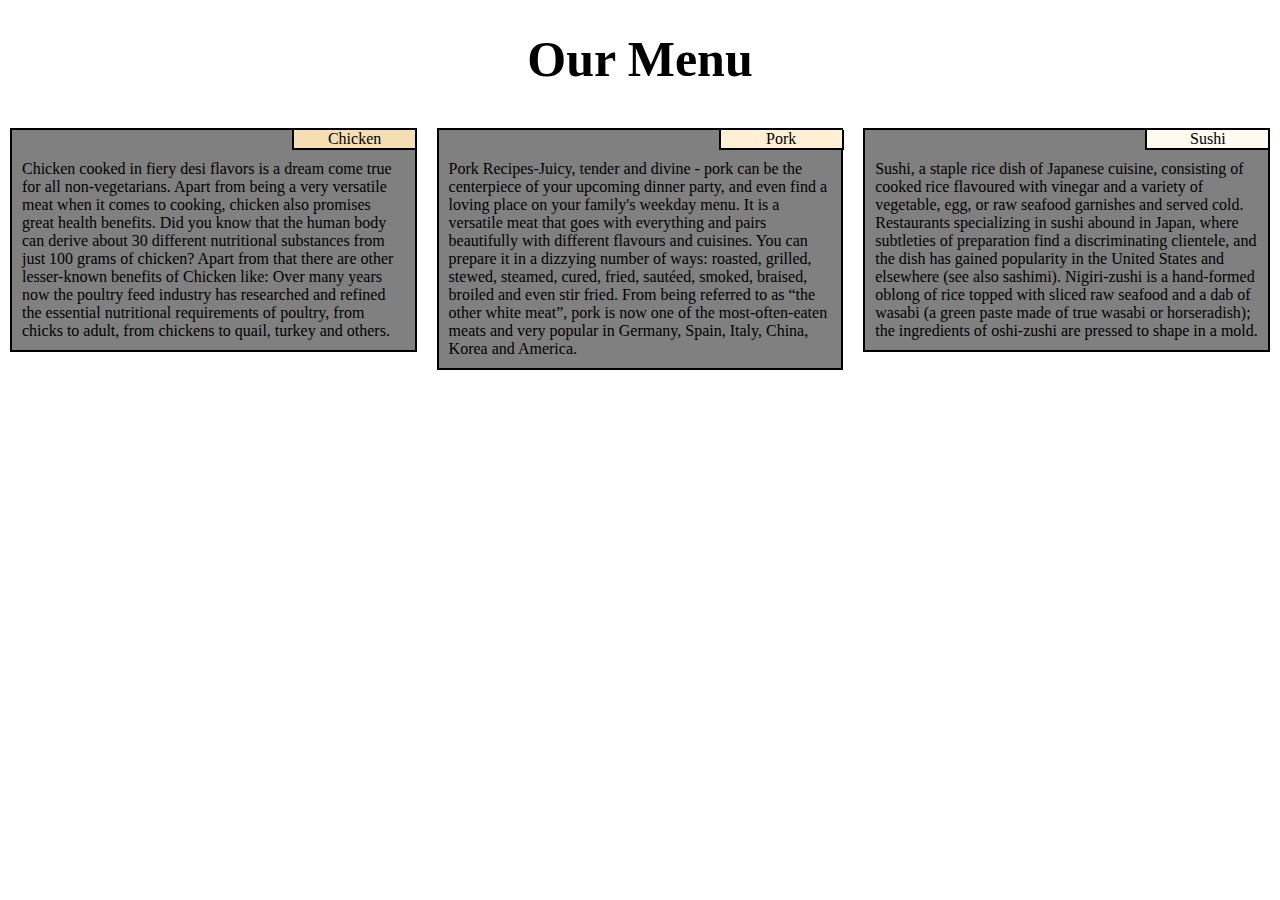
<file: module-2-solns/index.html>
<!DOCTYPE html>
<html>

<head>
    <meta charset="utf-8">
    <meta http-equiv="X-UA-Compatible" content="IE=edge">
    <title>Assignment</title>
    <meta name="viewport" content="width=device-width, initial-scale=1">
    <link rel="stylesheet" href="css\style1.css">
</head>

<body>

    <h1>
       Our Menu
    </h1>

    <div>
        <section class="col-lg-4 col-md-6">
            <article class="a1">
                <p class="p1">
                    Chicken
                </p>

                <p>
                    Chicken cooked in fiery desi flavors is a dream come true for all non-vegetarians. Apart from being
                    a
                    very versatile meat when it comes to cooking, chicken also promises great health benefits. Did you
                    know that the human body can derive about 30 different nutritional substances from just 100 grams of
                    chicken? Apart from that there are other lesser-known benefits of Chicken like:
                    Over many years now the poultry feed industry has researched and refined the essential nutritional
                    requirements of poultry, from chicks to adult, from chickens to quail, turkey and others.
                </p>
            </article>
        </section>

        <section class="col-lg-4 col-md-6">

            <article class="a2">
                <p class="p2">
                    Pork
                </p>

                <p>
                    Pork Recipes-Juicy, tender and divine - pork can be the centerpiece of your upcoming dinner party,
                    and even find a loving place on your family's weekday menu. It is a versatile meat that goes with
                    everything and pairs beautifully with different flavours and cuisines. You can prepare it in a
                    dizzying number of ways: roasted, grilled, stewed, steamed, cured, fried, sautéed, smoked, braised,
                    broiled and even stir fried. From being referred to as “the other white meat”, pork is now one of
                    the most-often-eaten meats and very popular in Germany, Spain, Italy, China, Korea and America.
                </p>
            </article>
        </section>

        <section class="col-lg-4 col-md-12">

            <article class="a3">
                <p class="p3">
                    Sushi
                </p>
                <p>
                    Sushi, a staple rice dish of Japanese cuisine, consisting of cooked rice flavoured with vinegar and
                    a variety of vegetable, egg, or raw seafood garnishes and served cold. Restaurants specializing in
                    sushi abound in Japan, where subtleties of preparation find a discriminating clientele, and the dish
                    has gained popularity in the United States and elsewhere (see also sashimi).
                    Nigiri-zushi is a hand-formed oblong of rice topped with sliced raw seafood and a dab of wasabi (a
                    green paste made of true wasabi or horseradish); the ingredients of oshi-zushi are pressed to shape
                    in a mold. 
                </p>
            </article>
        </section>

    </div>
</body>

</html>
</file>
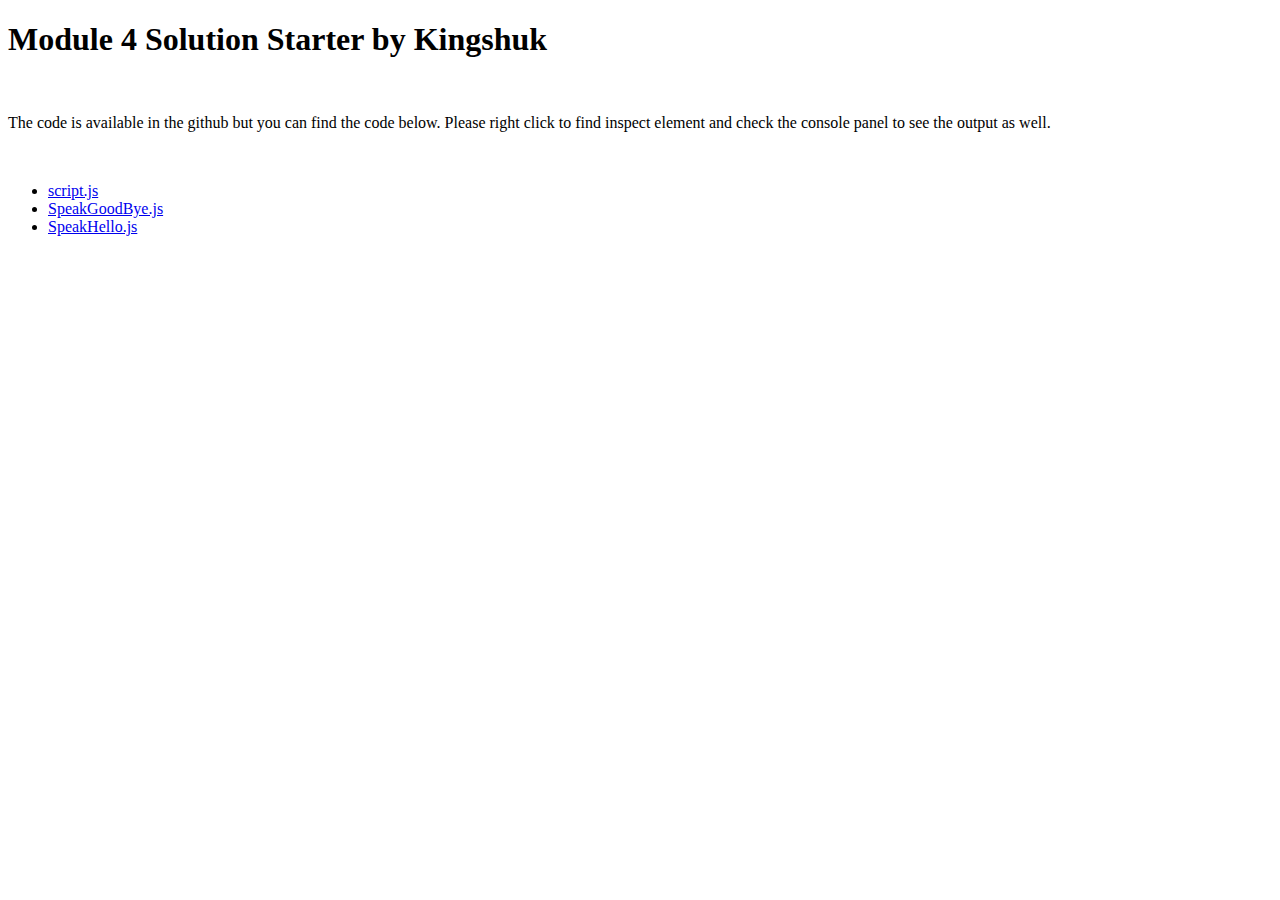
<file: module-4-solns/index.html>
<!DOCTYPE html>
<html>

<head>
  <meta charset="utf-8">
  <title>Module 4 Solution Starter</title>
  <script>
    var names = []; // DO NOT REMOVE
  </script>
  <script src="SpeakHello.js"></script>
  <script src="SpeakGoodBye.js"></script>
  <script src="script.js"></script>
</head>

<body>
  <h1>Module 4 Solution Starter by Kingshuk</h1>
  <br>
  <p>
    The code is available in the github but you can find the code below. Please right click to find inspect element and check the console panel to see the output
    as well.
  </p>

  <br>
  <p>
  <ul>
    <li>
      <a href="script.js">script.js</a>
    </li>

    <li>
      <a href="SpeakGoodBye.js">SpeakGoodBye.js</a>
    </li>

    <li>
      <a href="SpeakHello.js">SpeakHello.js</a>
    </li>
  </ul>
  </p>
</body>

</html>
</file>
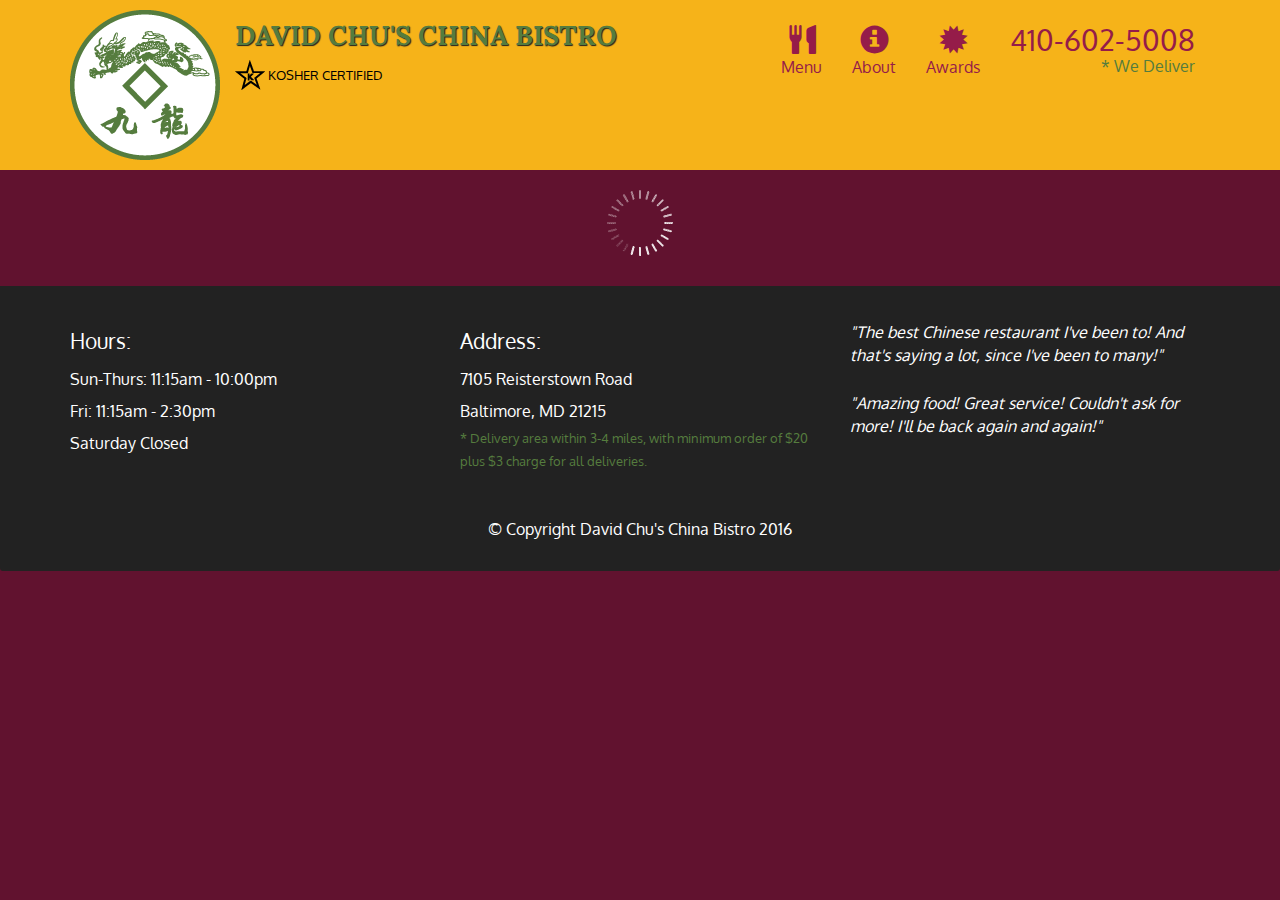
<file: module-5-solns/index.html>
<!doctype html>
<html lang="en">
  <head>
    <meta charset="utf-8">
    <meta http-equiv="X-UA-Compatible" content="IE=edge">
    <meta name="viewport" content="width=device-width, initial-scale=1">
    <title>David Chus China Bistro</title>
    <link rel="stylesheet" href="css/bootstrap.min.css">
    <link rel="stylesheet" href="css/styles.css">
    <link href='https://fonts.googleapis.com/css?family=Oxygen:400,300,700' rel='stylesheet' type='text/css'>
    <link href='https://fonts.googleapis.com/css?family=Lora' rel='stylesheet' type='text/css'>
  </head>
<body>
  <header>
    <nav id="header-nav" class="navbar navbar-default">
      <div class="container">
        <div class="navbar-header">
          <a href="index.html" class="pull-left visible-md visible-lg">
            <div id="logo-img" alt="Logo image"></div>
          </a>

          <div class="navbar-brand">
            <a href="index.html"><h1>David Chu's China Bistro</h1></a>
            <p>
              <img src="images/star-k-logo.png" alt="Kosher certification">
              <span>Kosher Certified</span>
            </p>
          </div>

          <button id="navbarToggle" type="button" class="navbar-toggle collapsed" data-toggle="collapse" data-target="#collapsable-nav" aria-expanded="false">
            <span class="sr-only">Toggle navigation</span>
            <span class="icon-bar"></span>
            <span class="icon-bar"></span>
            <span class="icon-bar"></span>
          </button>
        </div>
        
        <div id="collapsable-nav" class="collapse navbar-collapse">
           <ul id="nav-list" class="nav navbar-nav navbar-right">
            <li id="navHomeButton" class="visible-xs active">
              <a href="index.html">
                <span class="glyphicon glyphicon-home"></span> Home</a>
            </li>
            <li id="navMenuButton">
              <a href="#" onclick="$dc.loadMenuCategories();">
                <span class="glyphicon glyphicon-cutlery"></span><br class="hidden-xs"> Menu</a>
            </li>
            <li>
              <a href="#">
                <span class="glyphicon glyphicon-info-sign"></span><br class="hidden-xs"> About</a>
            </li>
            <li>
              <a href="#">
                <span class="glyphicon glyphicon-certificate"></span><br class="hidden-xs"> Awards</a>
            </li>
            <li id="phone" class="hidden-xs">
              <a href="tel:410-602-5008">
                <span>410-602-5008</span></a><div>* We Deliver</div>
            </li>
          </ul><!-- #nav-list -->
        </div><!-- .collapse .navbar-collapse -->
      </div><!-- .container -->
    </nav><!-- #header-nav -->
  </header>

  <div id="call-btn" class="visible-xs">
    <a class="btn" href="tel:410-602-5008">
    <span class="glyphicon glyphicon-earphone"></span>
    410-602-5008
    </a>
  </div>
  <div id="xs-deliver" class="text-center visible-xs">* We Deliver</div>

  <div id="main-content" class="container"></div>

  <footer class="panel-footer">
    <div class="container">
      <div class="row">
        <section id="hours" class="col-sm-4">
          <span>Hours:</span><br>
          Sun-Thurs: 11:15am - 10:00pm<br>
          Fri: 11:15am - 2:30pm<br>
          Saturday Closed
          <hr class="visible-xs">
        </section>
        <section id="address" class="col-sm-4">
          <span>Address:</span><br>
          7105 Reisterstown Road<br>
          Baltimore, MD 21215
          <p>* Delivery area within 3-4 miles, with minimum order of $20 plus $3 charge for all deliveries.</p>
          <hr class="visible-xs">
        </section>
        <section id="testimonials" class="col-sm-4">
          <p>"The best Chinese restaurant I've been to! And that's saying a lot, since I've been to many!"</p>
          <p>"Amazing food! Great service! Couldn't ask for more! I'll be back again and again!"</p>
        </section>
      </div>
      <div class="text-center">&copy; Copyright David Chu's China Bistro 2016</div>
    </div>
  </footer>

  <!-- jQuery (Bootstrap JS plugins depend on it) -->
  <script src="js/jquery-2.1.4.min.js"></script>
  <script src="js/bootstrap.min.js"></script>
  <script src="js/ajax-utils.js"></script>
  <script src="js/script.js"></script>
</body>
</html>
</file>
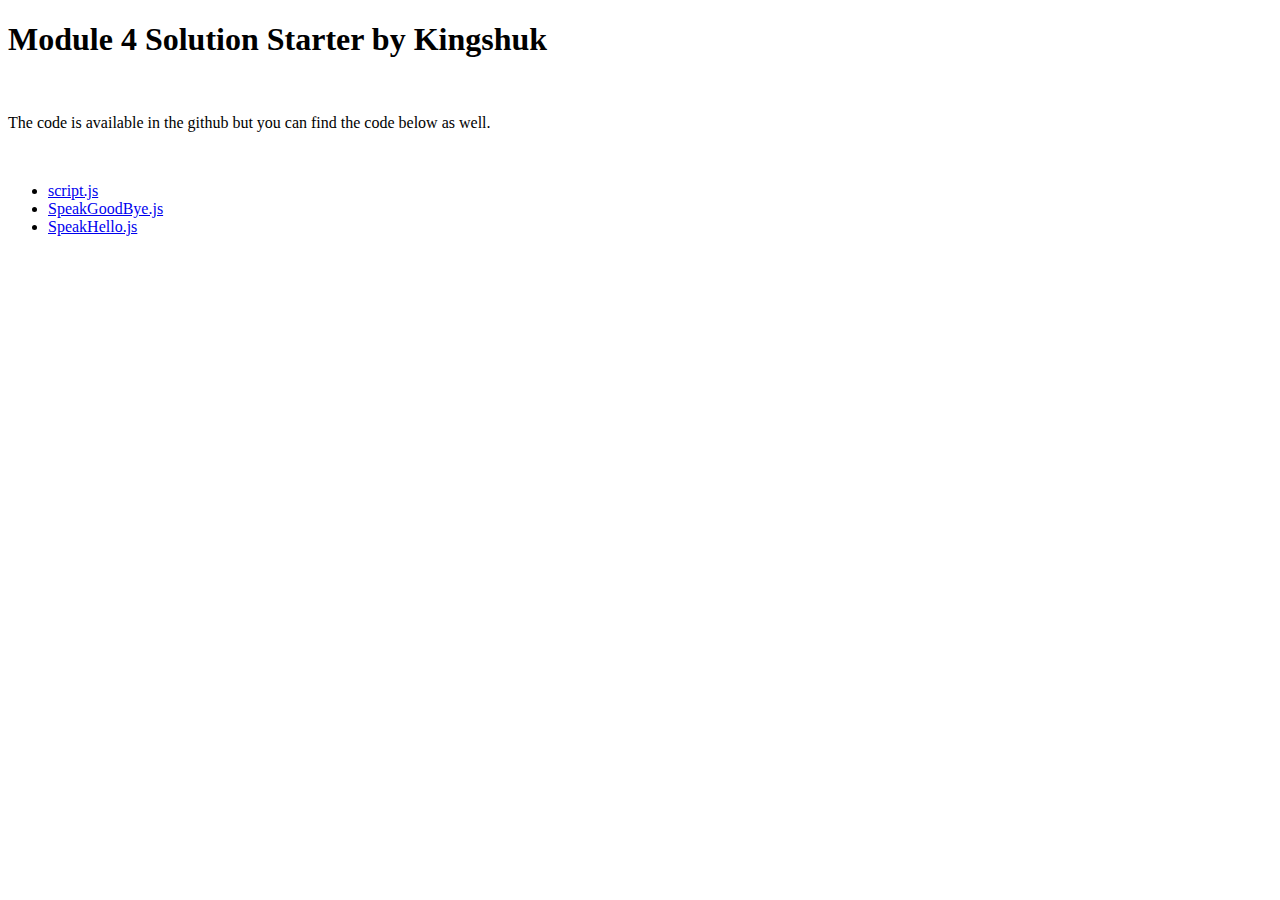
<file: module-4-solns/2/index.html>
<!DOCTYPE html>
<html>

<head>
  <meta charset="utf-8">
  <title>Module 4 Solution Starter</title>
  <script>
    var names = []; // DO NOT REMOVE
  </script>
  <script src="SpeakHello.js"></script>
  <script src="SpeakGoodBye.js"></script>
  <script src="script.js"></script>
</head>

<body>
  <h1>Module 4 Solution Starter by Kingshuk</h1>
  <br>
  <p>
    The code is available in the github but you can find the code below
    as well.
  </p>

  <br>
  <p>
  <ul>
    <li>
      <a href="script.js">script.js</a>
    </li>

    <li>
      <a href="SpeakGoodBye.js">SpeakGoodBye.js</a>
    </li>

    <li>
      <a href="SpeakHello.js">SpeakHello.js</a>
    </li>
  </ul>
  </p>
</body>

</html>
</file>
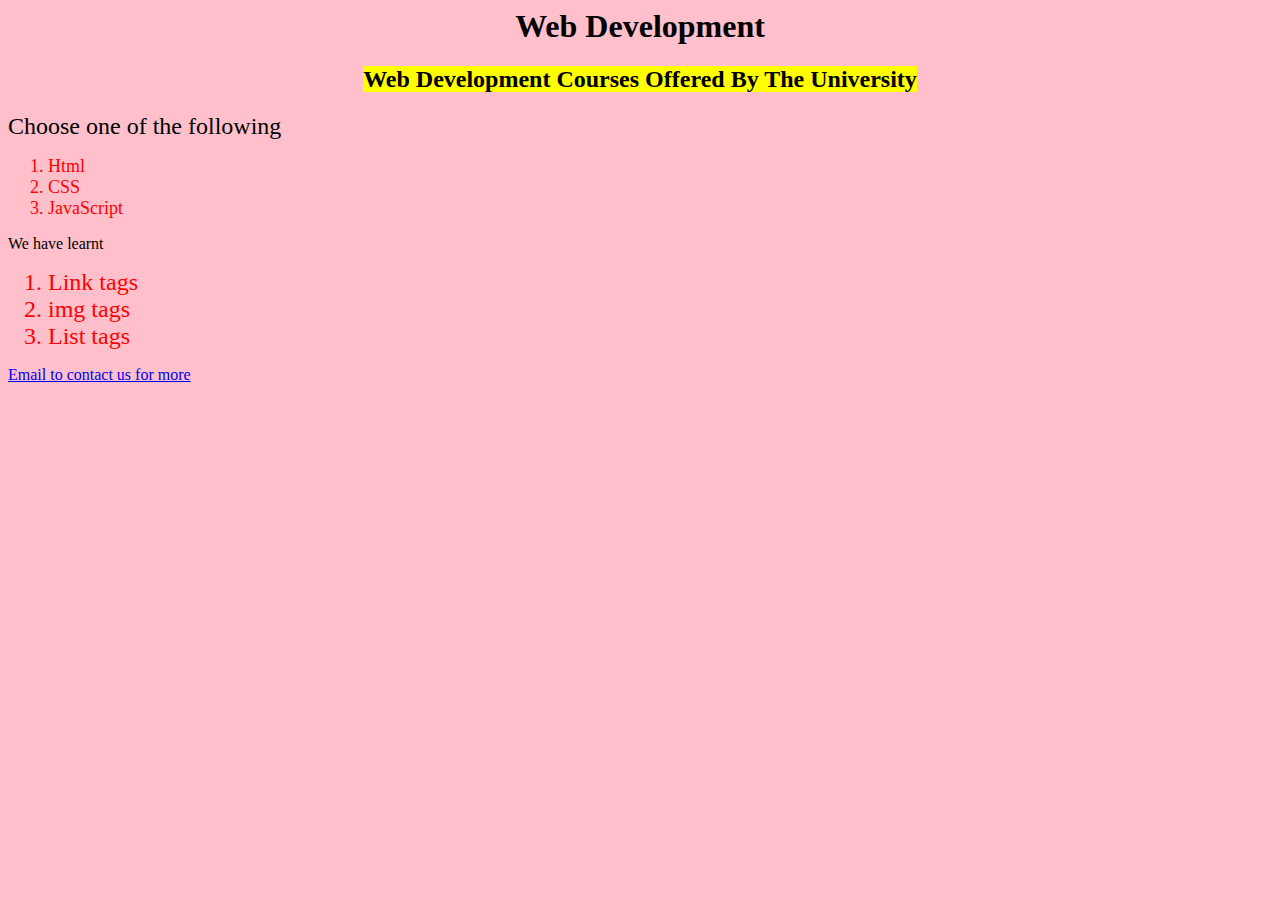
<file: site/3rdclass2ndprogram.html>
<html>
    <title> Web Development </title>
    <body vlink="black" alink="green" style="background-color:pink;">
        <h1 style="text-align: center;">Web Development </h1>
        <h2 style="text-align: center;"><mark>Web Development Courses Offered By The University</mark></h2>

        <font size=+2>Choose one of the following</font>
        <ol>
            <font size=+1 color="red">
            <li>Html</li>
            <li>CSS</li>
            <li>JavaScript</li>
            </font>
        </ol>

        <font >We have learnt </font>
        <ol>
            <font size=+2 color="red">
            <li>Link tags</li>
            <li>img tags</li>
            <li>List tags</li>
            </font>
        </ol>
            <a href="mail to:kingshuk7856@gmail.com">Email to contact us for more</a>
    </body>    
</html>
</file>
<file: module-5-solns/css/styles.css>
body {
  font-size: 16px;
  color: #fff;
  background-color: #61122f;
  font-family: 'Oxygen', sans-serif;
}

/** HEADER **/
#header-nav {
  background-color: #f6b319;
  border-radius: 0;
  border: 0;
}

#logo-img {
  background: url('../images/restaurant-logo_large.png') no-repeat;
  width: 150px;
  height: 150px;
  margin: 10px 15px 10px 0;
}

.navbar-brand {
  padding-top: 25px;
}
.navbar-brand h1 { /* Restaurant name */
  font-family: 'Lora', serif;
  color: #557c3e;
  font-size: 1.5em;
  text-transform: uppercase;
  font-weight: bold;
  text-shadow: 1px 1px 1px #222;
  margin-top: 0;
  margin-bottom: 0;
  line-height: .75;
}
.navbar-brand a:hover, .navbar-brand a:focus {
  text-decoration: none;
}
.navbar-brand p { /* Kosher cert */
  color: #000;
  text-transform: uppercase;
  font-size: .7em;
  margin-top: 15px;
}
.navbar-brand p span { /* Star-K */
  vertical-align: middle;
}

#nav-list {
  margin-top: 10px;
}
#nav-list a {
  color: #951C49;
  text-align: center;
}
#nav-list a:hover {
  background: #E7E7E7;
}
#nav-list a span {
  font-size: 1.8em;
}

#phone {
  margin-top: 5px;
}
#phone a { /* Phone number */
  text-align: right;
  padding-bottom: 0;
}
#phone div { /* We Deliver */
  color: #557c3e;
  text-align: right;
  padding-right: 15px;
}

.navbar-header button.navbar-toggle, .navbar-header .icon-bar {
  border: 1px solid #61122f;
}
.navbar-header button.navbar-toggle {
  clear: both;
  margin-top: -30px;
}
/* END HEADER */

/* FOOTER */
.panel-footer {
  margin-top: 30px;
  padding-top: 35px;
  padding-bottom: 30px;
  background-color: #222;
  border-top: 0;
}
.panel-footer div.row {
  margin-bottom: 35px;
}
#hours, #address {
  line-height: 2;
}
#hours > span, #address > span {
  font-size: 1.3em;
}
#address p {
  color: #557c3e;
  font-size: .8em;
  line-height: 1.8;
}
#testimonials {
  font-style: italic;
}
#testimonials p:nth-child(2) {
  margin-top: 25px;
}
/* END FOOTER */



/* HOME PAGE */
.container .jumbotron {
  box-shadow: 0 0 50px #3F0C1F;
  border: 2px solid #3F0C1F;
}

#menu-tile, #specials-tile, #map-tile {
  height: 250px;
  width: 100%;
  margin-bottom: 15px;
  position: relative;
  border: 2px solid #3F0C1F;
  overflow: hidden;
}
#menu-tile:hover, #specials-tile:hover, #map-tile:hover {
  box-shadow: 0 1px 5px 1px #cccccc;
}
#menu-tile {
  background: url('../images/menu-tile.jpg') no-repeat;
  background-position: center;
}
#specials-tile {
  background: url('../images/specials-tile.jpg') no-repeat;
  background-position: center;
}
#menu-tile span, #specials-tile span, #map-tile span {
  position: absolute;
  bottom: 0;
  right: 0;
  width: 100%;
  text-align: center;
  font-size: 1.6em;
  text-transform: uppercase;
  background-color: #000;
  color: #fff;
  opacity: .8;
}
/* END HOME PAGE */

/* MENU CATEGORIES PAGE */
.category-tile { 
  position: relative;
  border: 2px solid #3F0C1F;
  overflow: hidden;
  width: 200px;
  height: 200px;
  margin: 0 auto 15px;
}
.category-tile span {
  position: absolute;
  bottom: 0;
  right: 0;
  width: 100%;
  text-align: center;
  font-size: 1.2em;
  text-transform: uppercase;
  background-color: #000;
  color: #fff;
  opacity: .8;
}
.category-tile:hover {
  box-shadow: 0 1px 5px 1px #cccccc;
}

#menu-categories-title + div {
  margin-bottom: 50px;
}
/* END MENU CATEGORIES PAGE */

/* SINGLE CATEGORY PAGE */
.menu-item-tile {
  margin-bottom: 25px;
}
.menu-item-tile hr {
  width: 80%;
}
.menu-item-tile .menu-item-price {
  font-size: 1.1em;
  text-align: right;
  margin-top: -15px;
  margin-right: -15px;
}
.menu-item-tile .menu-item-price span {
  font-size: .6em;
}
.menu-item-photo {
  position: relative;
  border: 2px solid #3F0C1F; 
  overflow: hidden;
  padding: 0;
  margin-right: -15px;
  margin-left: auto;
  margin-bottom: 20px;
  max-width: 250px;
}
.menu-item-photo div {
  position: absolute;
  bottom: 0;
  right: 0;
  width: 80px;
  background-color: #557c3e;
  text-align: center;
}
.menu-item-description {
  padding-right: 30px;
}
h3.menu-item-title {
  margin: 0 0 10px;
}
.menu-item-details {
  font-size: .9em;
  font-style: italic;
}
/* END SINGLE CATEGORY PAGE */


/********** Large devices only **********/
@media (min-width: 1200px) {
  .container .jumbotron {
    background: url('../images/jumbotron_1200.jpg') no-repeat;
    height: 675px;
  }
}

/********** Medium devices only **********/
@media (min-width: 992px) and (max-width: 1199px) {
  /* Header */
  #logo-img {
    background: url('../images/restaurant-logo_medium.png') no-repeat;
    width: 100px;
    height: 100px;
    margin: 5px 5px 5px 0;
  }
  /* End Header */

  /* Home Page */
  .container .jumbotron {
    background: url('../images/jumbotron_992.jpg') no-repeat;
    height: 558px;
  }
  /* End Home Page */
}

/********** Small devices only **********/
@media (min-width: 768px) and (max-width: 991px) {
  /* Home Page */
  .container .jumbotron {
    background: url('../images/jumbotron_768.jpg') no-repeat;
    height: 432px;
  }
  /* End Home Page */
}

/********** Extra small devices only **********/
@media (max-width: 767px) {
  /* Header */
  .navbar-brand {
    padding-top: 10px;
    height: 80px;
  }
  .navbar-brand h1 { /* Restaurant name */
    padding-top: 10px;
    font-size: 5vw; /* 1vw = 1% of viewport width */
  }
  .navbar-brand p { /* Kosher cert */
    font-size: .6em;
    margin-top: 12px;
  }
  .navbar-brand p img { /* Star-K */
    height: 20px;
  }

  #collapsable-nav a { /* Collapsed nav menu text */
    font-size: 1.2em;
  }
  #collapsable-nav a span { /* Collapsed nav menu glyph */
    font-size: 1em;
    margin-right: 5px;
  }

  #call-btn > a {
    font-size: 1.5em;
    display: block;
    margin: 0 20px;
    padding: 10px;
    border: 2px solid #fff;
    background-color: #f6b319;
    color: #951c49;
  }
  #xs-deliver {
    margin-top: 5px;
    font-size: .7em;
    letter-spacing: .1em;
    text-transform: uppercase;
  }
  /* End Header */

  /* Footer */
  .panel-footer section {
    margin-bottom: 30px;
    text-align: center;
  }
  .panel-footer section:nth-child(3) {
    margin-bottom: 0; /* margin already exists on the whole row */
  }
  .panel-footer section hr {
    width: 50%;
  }
  /* End Footer */

  /* Home Page */
  .container .jumbotron {
    margin-top: 30px;
    padding: 0;
  }
  #menu-tile, #specials-tile {
    width: 360px;
    margin: 0 auto 15px;
  }

  .menu-item-photo {
    margin-right: auto;
  }
  .menu-item-tile .menu-item-price {
    text-align: center;
  }
  .menu-item-description {
    text-align: center;;
  }
}


/********** Super extra small devices Only :-) (e.g., iPhone 4) **********/
@media (max-width: 479px) {
  /* Header */
  .navbar-brand h1 { /* Restaurant name */
    padding-top: 5px;
    font-size: 6vw;
  }
  /* End Header */
  
  /* Home page */
  #menu-tile, #specials-tile {
    width: 280px;
    margin: 0 auto 15px;
  }

  .col-xxs-12 {
    position: relative;
    min-height: 1px;
    padding-right: 15px;
    padding-left: 15px;
    float: left;
    width: 100%;
  }
}
</file>
